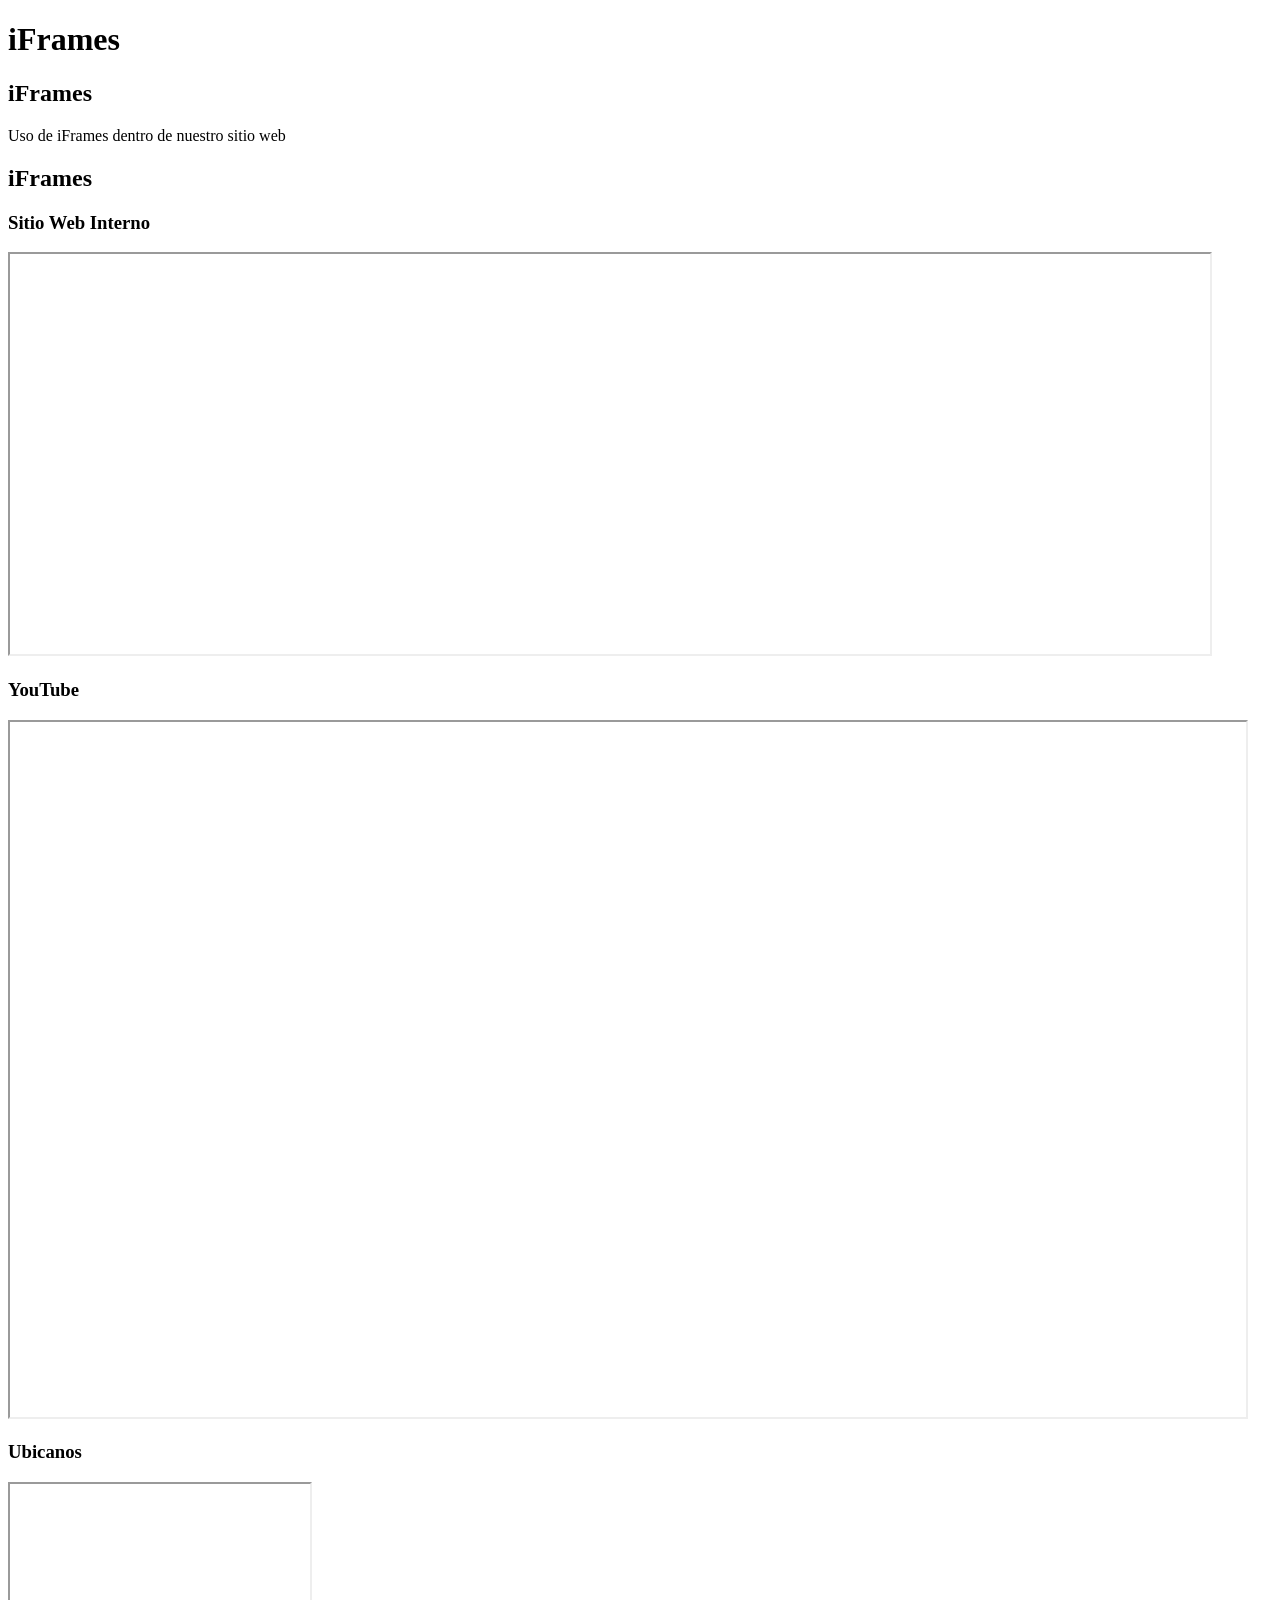
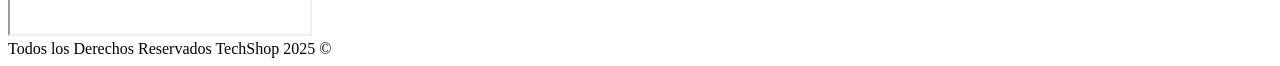
<file: src/main/resources/templates/iframes.html>
<!DOCTYPE html>
<!--
Click nbfs://nbhost/SystemFileSystem/Templates/Licenses/license-default.txt to change this license
Click nbfs://nbhost/SystemFileSystem/Templates/Other/html.html to edit this template
-->
<html>
    <head>
        <title>TechShop</title>
        <meta charset="UTF-8">
    </head>
    <body>
        <header>
            <h1>iFrames</h1>
        </header>
        <aside>
            <h1>iFrames</h1>
            <p>Uso de iFrames dentro de nuestro sitio web</p>
        </aside>
        <section>
            <h2>iFrames</h2>
            <article>
                <h3>Sitio Web Interno</h3>
                <iframe src="http://ufidelitas.ac.cr" height="400" width="1200">
                </iframe>
            </article>
            <article>
                <h3>YouTube</h3>
                <iframe width="1236" height="695"
                        src="https://www.youtube.com/embed/yScNIsLTLYA" title="POCOYO en ESPAÑOL - Juega en la Piscina">
                </iframe>
            </article>
            <article>
                <h3>Ubicanos</h3>
                <iframe src="https://www.google.com/maps/place/Universidad+Fid%C3%A9litas+%E2%80%A2+Heredia/@9.995467,-84.1799882,12z/data=!4m10!1m2!2m1!1suniversidad+fidelitas!3m6!1s0x8fa0faf89f62fc53:0x920a942930d65331!8m2!3d9.9916052!4d-84.143579!15sChV1bml2ZXJzaWRhZCBmaWRlbGl0YXOSAQp1bml2ZXJzaXR5qgFZEAEqGSIVdW5pdmVyc2lkYWQgZmlkZWxpdGFzKAAyHxABIhtIc4d7ftwOBU9pReWOWs7A8QRssC8TaRMH9yMyGRACIhV1bml2ZXJzaWRhZCBmaWRlbGl0YXPgAQA!16s%2Fg%2F11cmt02pqx?entry=ttu&g_ep=EgoyMDI1MDkxNy4wIKXMDSoASAFQAw%3D%3D">
                </iframe>
            </article>
        </section>
        <footer>
            Todos los Derechos Reservados TechShop 2025 &COPY;
        </footer><!-- comment -->
    </body>
</html>
</file>
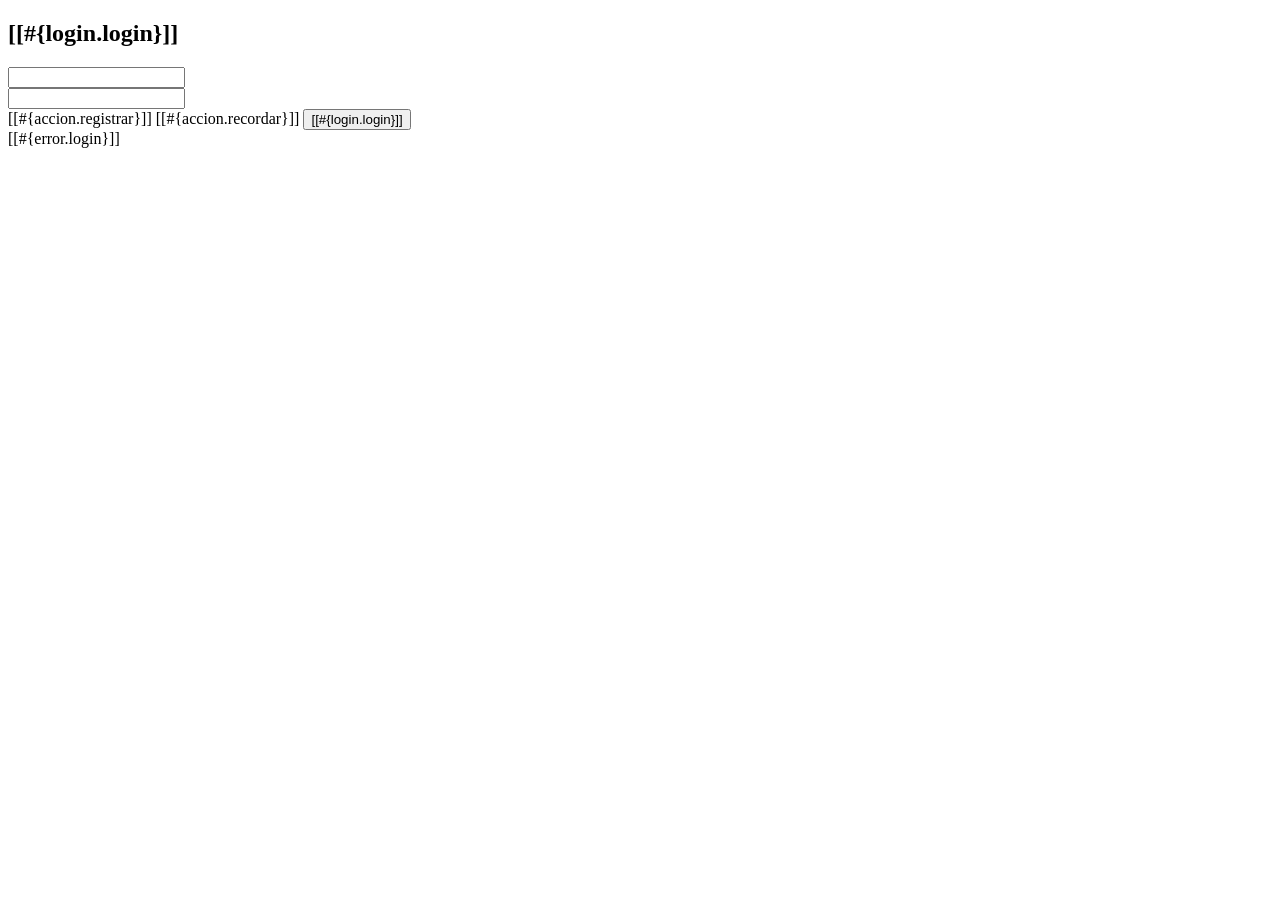
<file: src/main/resources/templates/login.html>
<!DOCTYPE html>
<html xmlns="http://www.w3.org/1999/xhtml"
      xmlns:th="http://www.thymeleaf.org"
      xmlns:sec="http://www.thymeleaf.org/thymeleaf-extras-springsecurity6">
    <head th:replace="~{general/fragmentos :: head}"/>
    <body>
        <header th:replace="~{general/fragmentos :: header}"/>
        <div class="row my-5">
            <div class="col-md-4 offset-md-4">
                <div class="card">
                    <div class="card-header bg-success text-white text-center">
                        <h2>[[#{login.login}]]</h2>
                    </div>
                    <div class="card-body">
                        <form method="POST" th:action="@{/login}">
                            <!-- Formulario y campos -->
                            <div class="row my-3">
                                <label for="username" class="col-md-1 my-auto"><i class="fas fa-user-lock"></i></label>
                                <div class="col-md-11 my-auto">
                                    <input class="form-control" id="username" type="text" name="username" th:placeholder="#{login.username}"/>
                                </div>
                            </div>
                            <div class="row my-3">
                                <label for="password" class="col-md-1 my-auto"><i class="fas fa-key"></i></label>
                                <div class="col-md-11 my-auto">
                                    <input class="form-control" id="password" type="password" name="password" th:placeholder="#{login.password}"/>
                                </div>
                            </div>                            
                            <!-- Botones y enlaces -->
                            <div class="d-flex justify-content-around mt-4">
                                <!-- Enlace de registro (con estilo de botón) -->
                                <a th:href="@{/registro/nuevo}" class="btn btn-primary"><i class="fas fa-user-plus"></i> [[#{accion.registrar}]]</a>                                
                                <!-- Enlace para recordar contraseña -->
                                <a th:href="@{/registro/recordar}" class="btn btn-info"><i class="fas fa-envelope"></i> [[#{accion.recordar}]]</a>                                
                                <!-- Botón para enviar el formulario -->
                                <button class="btn btn-success" type="submit"><i class="fas fa-sign-in-alt"></i> [[#{login.login}]]</button>
                            </div>
                        </form>
                    </div>
                </div>
                <!-- Manejo de Errores -->
                <div th:if="${param.error != null}" class="alert alert-danger mt-3 text-center" role="alert">
                    [[#{error.login}]]
                </div>
            </div>
        </div>
        <footer th:replace="~{general/fragmentos :: footer}"/>
    </body>
</html>
</file>
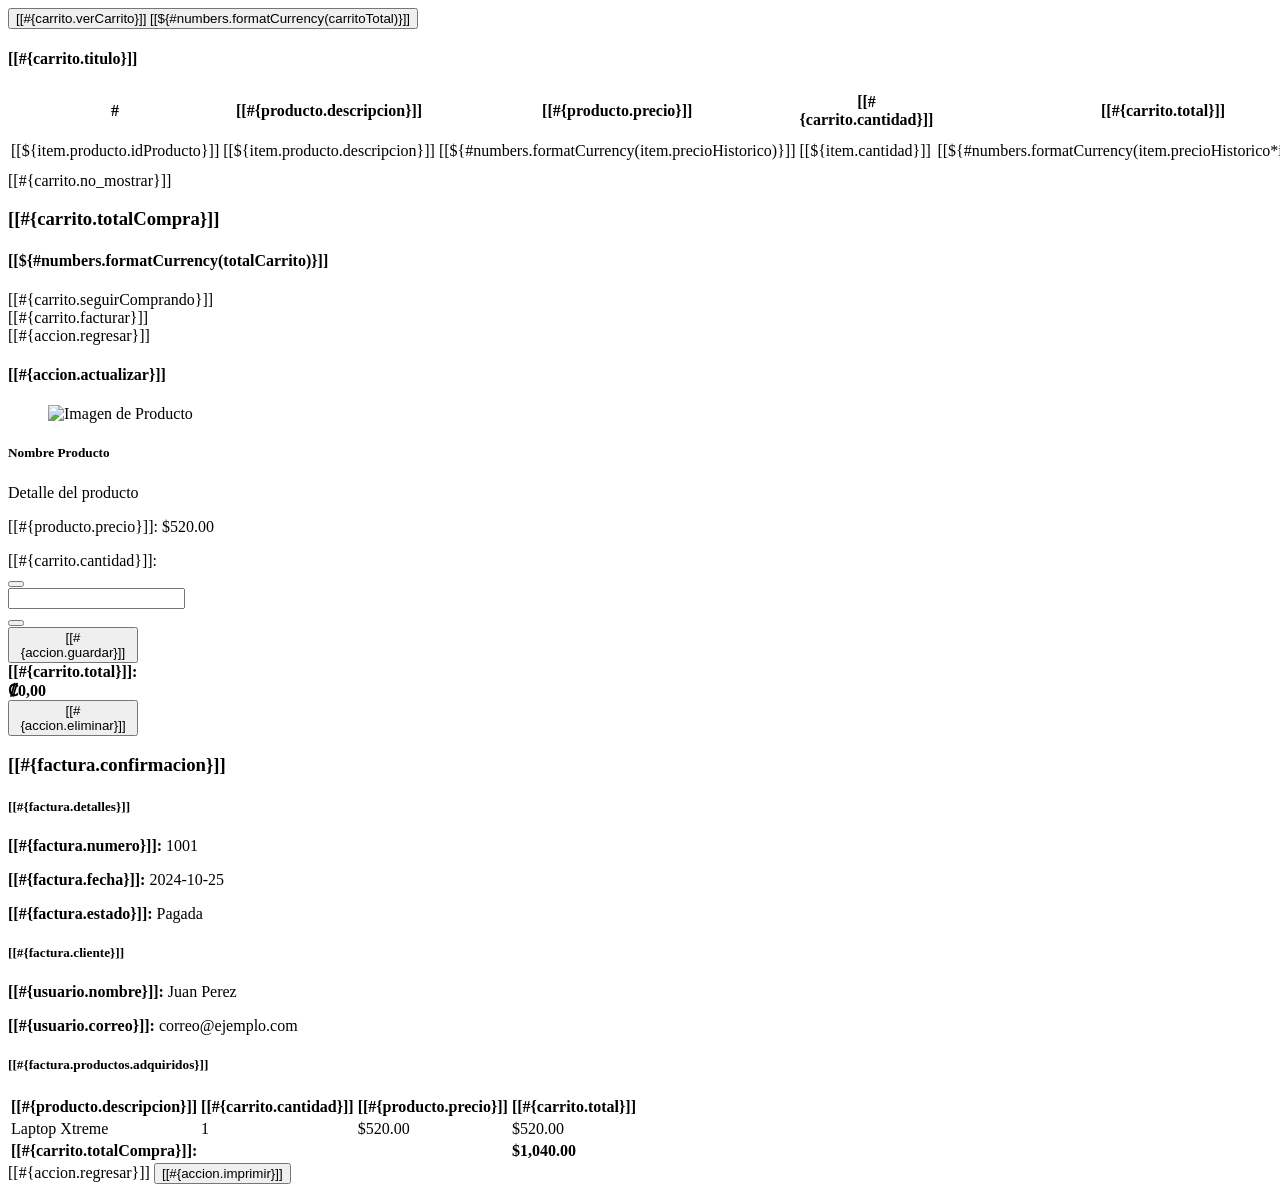
<file: src/main/resources/templates/carrito/fragmentos.html>
<!DOCTYPE html>
<html xmlns:th="http://www.thymeleaf.org"
      xmlns="http://www.w3.org/1999/xhtml"
      xmlns:sec="http://thymeleaf.org/extras/spring-security">
    <head th:replace="~{layout/plantilla :: head}">
        <title>TechShop</title>
    </head>
    <body>       

        <div th:fragment="verCarrito" th:unless="${#lists.isEmpty(listaItems)}">            
            <form action="/carrito/listado">
                <button
                    type="submit"
                    class="btn btn-primary">
                    <i class="fas fa-cart-plus"></i>
                    [[#{carrito.verCarrito}]] [[${#numbers.formatCurrency(carritoTotal)}]]
                </button>
            </form>
        </div>     

        <section th:fragment="listadoCarrito" id="items">          
            <div class="row p-5">
                <div class="col-md-9">
                    <div class="card">
                        <div class="card-header">
                            <h4>[[#{carrito.titulo}]]</h4>
                        </div>
                        <div th:if="${carritoItems != null and !carritoItems.empty}">
                            <table class="table table-stryped">
                                <thead class="thead-dark">
                                    <tr>
                                        <th>#</th>
                                        <th>[[#{producto.descripcion}]]</th>
                                        <th>[[#{producto.precio}]]</th>
                                        <th>[[#{carrito.cantidad}]]</th>
                                        <th>[[#{carrito.total}]]</th>
                                        <th></th>
                                        <th></th>
                                    </tr>
                                </thead>
                                <tbody>
                                    <tr th:each="item : ${carritoItems}">
                                        <td>[[${item.producto.idProducto}]]</td>
                                        <td>[[${item.producto.descripcion}]]</td>
                                        
                                        <td class="text-end">[[${#numbers.formatCurrency(item.precioHistorico)}]]</td>
                                        <td class="text-center">[[${item.cantidad}]]</td>
                                        <td class="text-center">[[${#numbers.formatCurrency(item.precioHistorico*item.cantidad)}]]</td>
                                        <td>
                                            <form th:action="@{/carrito/eliminar/}+${item.producto.idProducto}" method="post" class="d-inline">
                                                <button type="submit" class="btn btn-danger">
                                                    <i class='fas fa-trash'></i> [[#{accion.eliminar}]]
                                                </button>
                                            </form>
                                        </td>
                                        <td>
                                            <a th:href="@{/carrito/modificar/}+${item.producto.idProducto}"
                                               class="btn btn-warning">
                                                <i class='fas fa-pencil'></i> [[#{accion.actualizar}]]
                                            </a>
                                        </td>
                                    </tr>
                                </tbody>
                            </table>
                        </div>
                        <div class="text-center p-2" th:if="${carritoItems== null or carritoItems.empty}">
                            [[#{carrito.no_mostrar}]]
                        </div>
                    </div>
                </div>
                <div class="col-md-3">
                    <div class="card text-center bg-primary text-white mb-3">
                        <div class="card-body">
                            <h3>[[#{carrito.totalCompra}]]</h3>
                            <h4 class="fs-4">
                                [[${#numbers.formatCurrency(totalCarrito)}]]
                            </h4>
                        </div>
                    </div>
                    <div class="card text-center bg-success text-white mb-3">
                        <div class="card-body">
                            <a th:href="@{/}"
                               class="btn btn-success">
                                <i class='fas fa-reply'></i> [[#{carrito.seguirComprando}]]
                            </a>
                        </div>
                    </div>
                    <div class="card text-center bg-info text-white mb-3">
                        <div class="card-body">
                            <a th:href="@{/facturar/carrito}"
                               class="btn btn-info">
                                <i class='fas fa-fordward'></i> [[#{carrito.facturar}]]
                            </a>
                        </div>
                    </div> 
                </div>
            </div>            
        </section>

        <section th:fragment="modificaItem" class="container py-4">
            <div class="row mb-3">
                <div class="col-12">
                    <a th:href="@{/carrito/listado}" class="btn btn-primary">
                        <i class='fas fa-reply'></i> [[#{accion.regresar}]]
                    </a>
                </div>
            </div>

            <div class="card shadow-lg mx-auto" style="max-width: 800px;">
                <div class="card-body">
                    <h4 class="card-title mb-4">[[#{accion.actualizar}]]</h4>
                    <div class="row align-items-center">
                        <div class="col-md-4 text-center mb-3 mb-md-0">
                            <figure>
                                <img th:src="@{${item.producto.rutaImagen}}" 
                                     width="150" 
                                     alt="Imagen de Producto" 
                                     class="rounded shadow-sm"/>
                            </figure>
                        </div>
                        <div class="col-md-8">
                            <h5 class="font-weight-bold" th:text="${item.producto.descripcion}">Nombre Producto</h5>
                            <p class="text-muted small mb-1" th:text="${item.producto.detalle}">Detalle del producto</p>
                            <p class="text-info mb-3">
                                [[#{producto.precio}]]: 
                                <span th:text="${#numbers.formatCurrency(item.precioHistorico)}">$520.00</span>
                                <span id="precioUnitario" 
                                      th:data-precio="${item.precioHistorico}" 
                                      style="display: none;">
                                </span>
                            </p>
                            <form th:action="@{/carrito/actualizar}"
                                  method="post"
                                  th:object="${item}"
                                  class="form-inline mb-4">
                                <input type="hidden" name="idProducto" th:field="*{producto.idProducto}"/>
                                <label class="mr-2">[[#{carrito.cantidad}]]:</label>
                                <div class="input-group input-group-sm mr-4" style="width: 130px;">
                                    <div class="input-group-prepend">
                                        <button type="button" class="btn btn-outline-secondary btn-sm" 
                                                onclick="ajustarCantidad(this, -1)">
                                            <i class="fas fa-minus"></i>
                                        </button>
                                    </div>
                                    <input type="number" 
                                           name="cantidad" 
                                           th:field="*{cantidad}" 
                                           min='1' 
                                           th:max="${item.producto.existencias}"
                                           id="cantidadInput"
                                           class="form-control text-center"
                                           onchange="calcularSubtotalItem()" /> <div class="input-group-append"/>
                                    <button type="button" class="btn btn-outline-secondary btn-sm"
                                            onclick="ajustarCantidad(this, 1)">
                                        <i class="fas fa-plus"></i>
                                    </button>
                                </div>                        
                                <button class="btn btn-success btn-sm" type="submit" name="guardar">
                                    <i class='fas fa-save'></i> [[#{accion.guardar}]]
                                </button>
                            </form>
                            <div class="alert alert-light text-right mb-4">
                                <strong class="h5">[[#{carrito.total}]]: 
                                    <span id="subtotalItemDisplay"
                                          th:with="subtotal=${item.precioHistorico} * ${item.cantidad}"
                                          th:text="${#numbers.formatCurrency(subtotal)}" 
                                          class="text-success">$1,040.00</span>
                                </strong>
                            </div>
                            <div class="text-right">
                                <form th:action="@{/carrito/eliminar/}+${item.producto.idProducto}" 
                                      method="post"
                                      style="display: inline;">
                                    <button type="submit" 
                                            class="btn btn-outline-danger btn-sm"
                                            onclick="return confirm('¿Está seguro de que desea eliminar este producto del carrito?');">
                                        <i class='fas fa-trash'></i> [[#{accion.eliminar}]]
                                    </button>
                                </form>
                            </div>
                        </div>
                    </div>
                </div>
            </div>

            <script>
                // 💡 Función básica para manejar el Stepper UI (requiere jQuery si usas Thymeleaf)
                function ajustarCantidad(button, delta) {
                    var input = $(button).closest('.input-group').find('input[type="number"]');
                    var currentValue = parseInt(input.val());
                    var minValue = parseInt(input.attr('min'));
                    var maxValue = parseInt(input.attr('max'));
                    var newValue = currentValue + delta;
                    // Limitar la cantidad
                    if (newValue >= minValue && newValue <= maxValue) {
                        input.val(newValue);
                        // 💡 SOLUCIÓN DEL PROBLEMA 2: Llamar al cálculo después de cambiar el valor
                        calcularSubtotalItem();
                    } else if (newValue < minValue) {
                        input.val(minValue);
                        calcularSubtotalItem();
                    } else if (newValue > maxValue) {
                        input.val(maxValue);
                        calcularSubtotalItem();
                    }
                    // Lógica para deshabilitar botones (opcional)
                    $(button).closest('.input-group').find('.fa-minus').closest('button').prop('disabled', input.val() <= minValue);
                    $(button).closest('.input-group').find('.fa-plus').closest('button').prop('disabled', input.val() >= maxValue);
                }
                function calcularSubtotalItem() {
                    // 1. Obtener los elementos por sus IDs
                    var cantidadInput = document.getElementById('cantidadInput');
                    // El precio se obtiene del atributo data-precio (valor numérico sin formato)
                    var precioUnitarioSpan = document.getElementById('precioUnitario');
                    var subtotalDisplay = document.getElementById('subtotalItemDisplay');

                    // Verificación de existencia de elementos
                    if (!cantidadInput || !precioUnitarioSpan || !subtotalDisplay)
                        return;

                    // 2. Leer y parsear los valores
                    var cantidad = parseInt(cantidadInput.value) || 0;
                    var precioUnitario = parseFloat(precioUnitarioSpan.dataset.precio) || 0;

                    // 3. Calcular y formatear
                    var nuevoSubtotal = cantidad * precioUnitario;

                    // 4. Actualizar la visualización del Subtotal
                    subtotalDisplay.textContent = formatAsCurrency(nuevoSubtotal);
                }
                function formatAsCurrency(number) {
                    if (isNaN(number))
                        return "$0.00";
                    return new Intl.NumberFormat('es-CR', {// Ejemplo: Español de Costa Rica
                        style: 'currency',
                        currency: 'CRC' // Ejemplo: Colon Costarricense. Cambie a 'USD', 'EUR', etc.
                    }).format(number);
                }
                window.onload = calcularSubtotalItem;
            </script>
        </section>

        <section th:fragment="detalleFactura" class="container py-5">
            <div class="card shadow-lg mx-auto" style="max-width: 900px;">
                <div class="card-header bg-success text-white">
                    <h3 class="mb-0">[[#{factura.confirmacion}]]</h3>
                    <p th:if="${mensaje}" th:text="${mensaje}" class="mb-0"></p>
                </div>

                <div class="card-body">
                    <div class="row mb-4 border-bottom pb-3">
                        <div class="col-md-6">
                            <h5>[[#{factura.detalles}]]</h5>
                            <p><strong>[[#{factura.numero}]]:</strong> <span th:text="${factura.idFactura}">1001</span></p>
                            <p><strong>[[#{factura.fecha}]]:</strong> <span th:text="${#temporals.format(factura.fecha, 'dd-MM-yyyy hh:mm')}">2024-10-25</span></p>
                            <p><strong>[[#{factura.estado}]]:</strong> <span th:text="${factura.estado.valorBD}">Pagada</span></p>
                        </div>
                        <div class="col-md-6 text-md-right">
                            <h5>[[#{factura.cliente}]]</h5>
                            <p><strong>[[#{usuario.nombre}]]:</strong> <span th:text="${factura.usuario.nombre} + ' ' + ${factura.usuario.apellidos}">Juan Perez</span></p>
                            <p><strong>[[#{usuario.correo}]]:</strong> <span th:text="${factura.usuario.correo}">correo@ejemplo.com</span></p>
                        </div>
                    </div>

                    <h5>[[#{factura.productos.adquiridos}]]</h5>
                    <div class="table-responsive mb-4">
                        <table class="table table-bordered table-striped">
                            <thead class="thead-light">
                                <tr>
                                    <th>[[#{producto.descripcion}]]</th>
                                    <th class="text-center">[[#{carrito.cantidad}]]</th>
                                    <th class="text-right">[[#{producto.precio}]]</th>
                                    <th class="text-right">[[#{carrito.total}]]</th>
                                </tr>
                            </thead>
                            <tbody>
                                <tr th:each="venta, iterStat : ${factura.ventas}">
                                    <td th:text="${venta.producto.descripcion}">Laptop Xtreme</td>
                                    <td class="text-center" th:text="${venta.cantidad}">1</td>
                                    <td class="text-end" th:text="${#numbers.formatCurrency(venta.precioHistorico)}">$520.00</td>
                                    <td class="text-end" th:with="subtotal=${venta.precioHistorico} * ${venta.cantidad}"
                                        th:text="${#numbers.formatCurrency(subtotal)}">$520.00</td>
                                </tr>
                            </tbody>
                            <tfoot>
                                <tr>
                                    <td colspan="3" class="text-end"><strong>[[#{carrito.totalCompra}]]:</strong></td>
                                    <td class="text-end text-success">
                                        <strong class="h5" th:text="${#numbers.formatCurrency(factura.total)}">$1,040.00</strong>
                                    </td>
                                </tr>
                            </tfoot>
                        </table>
                    </div>

                    <div class="text-center">
                        <a th:href="@{/}" class="btn btn-primary btn-lg d-print-none">
                            <i class='fas fa-home'></i> [[#{accion.regresar}]]
                        </a>
                        <button onclick="window.print()" class="btn btn-primary btn-lg d-print-none">
                            <i class='fas fa-print'></i> [[#{accion.imprimir}]]
                        </button>
                    </div>

                </div>
            </div>
        </section>

    </body>
</html>
</file>
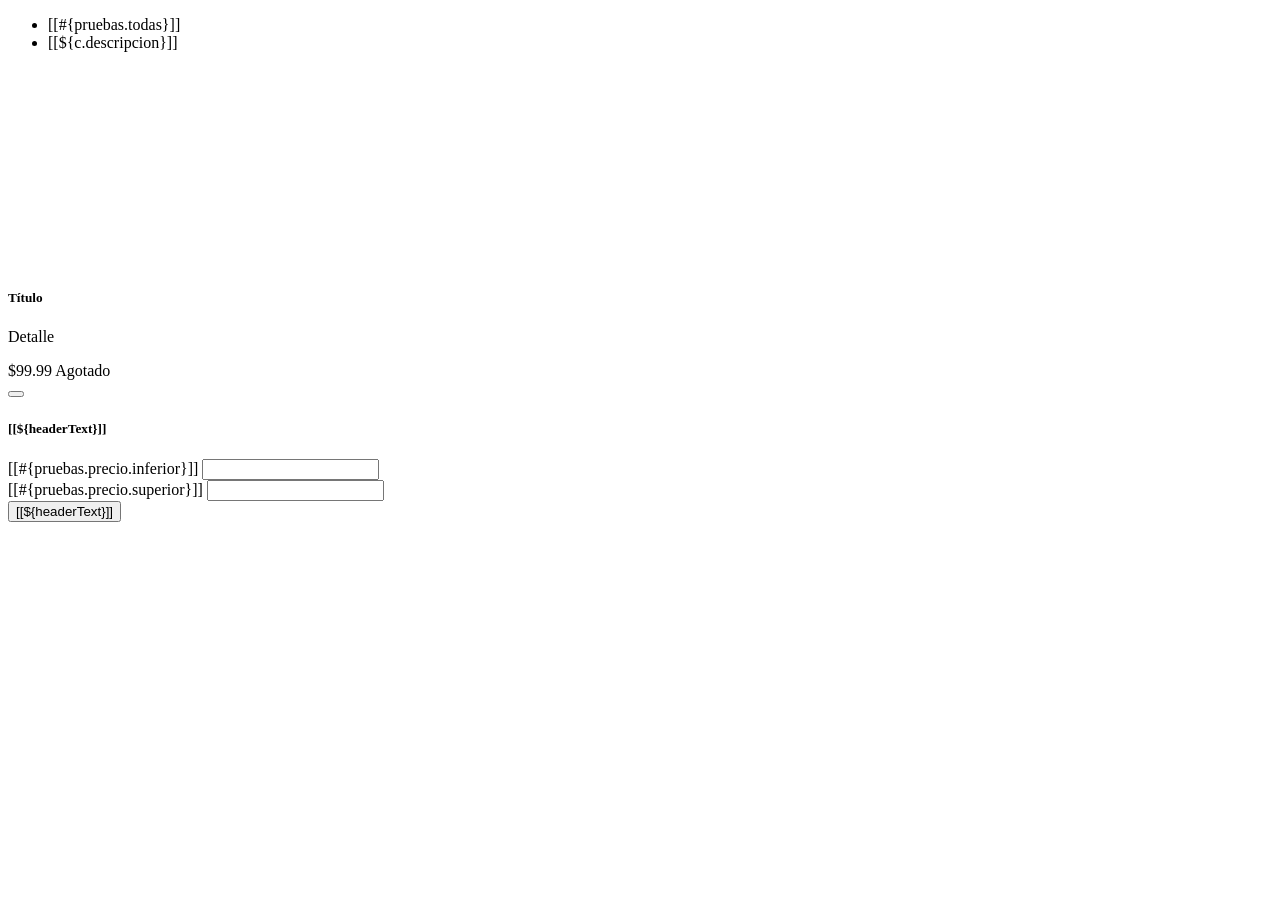
<file: src/main/resources/templates/consultas/fragmentos.html>
<!DOCTYPE html>
<html xmlns="http://www.w3.org/1999/xhtml"
      xmlns:th="http://www.thymeleaf.org"
      xmlns:sec="http://www.thymeleaf.org/thymeleaf-extras-springsecurity6">
    <head th:replace="~{general/plantilla :: head}"/>
    <body>
        <!-- fragmento 1 para Agregar producto en ventana modal -->
        <section th:fragment="tabs" class="py-3 mb-4">
            <div class="d-flex justify-content-center px-5"> 
                <ul class="nav nav-underline">
                    <li class="nav-item">
                        <a th:href="@{/}" 
                           th:classappend="${idCategoriaActual == null} ? 'active'"
                           class="nav-link" 
                           aria-current="page">
                            [[#{pruebas.todas}]]
                        </a>
                    </li>
                    <li th:each="c : ${categorias}" class="nav-item">
                        <a th:href="@{/consultas/{id}(id=${c.idCategoria})}"
                           th:classappend="${idCategoriaActual != null and idCategoriaActual.equals(c.idCategoria)} ? 'active'"
                           class="nav-link">
                            [[${c.descripcion}]]
                        </a>
                    </li>
                </ul>
            </div>
        </section>

        <!-- fragmento 2 para el listado de tarjetas de productos -->
        <section th:fragment="tarjetas" class="container py-4">
            <div class="row row-cols-1 row-cols-sm-2 row-cols-lg-3 row-cols-xl-4 g-4">
                <div th:each="p : ${productos}" class="col">
                    <div class="card h-100 shadow-sm">
                        <div class="d-flex justify-content-center align-items-center bg-light p-3" style="height: 200px;">
                            <img th:src="${p.rutaImagen}" class="img-fluid" 
                                 th:alt="${p.descripcion}" 
                                 style="max-height: 100%; object-fit: contain;"/>
                        </div>
                        <div class="card-header bg-white">
                            <h5 class="card-title text-center text-truncate mb-0" th:text="${p.descripcion}">Título</h5>
                        </div>
                        <div class="card-body d-flex flex-column">
                            <p class="card-text text-muted mb-auto text-truncate" th:text="${p.detalle}">Detalle</p>
                        </div>
                        <div class="card-footer bg-white d-flex justify-content-between align-items-center">
                            <div class="fw-bold">
                                <span class="text-success h5" th:text="${#numbers.formatCurrency(p.precio)}">$99.99</span>
                                <span th:if="${p.existencias > 0}" class="badge text-bg-success ms-2" th:text="${p.existencias} + ' unidades'"></span>
                                <span th:unless="${p.existencias > 0}" class="badge text-bg-danger ms-2">Agotado</span>
                            </div>
                            <form th:action="@{/carrito/agregar}" th:method="POST" class="d-inline">
                                <input type="hidden" th:value="${p.idProducto}" name="idProducto"/>
                                <button type="button" 
                                        class="btn btn-sm btn-primary" 
                                        th:disabled="${p.existencias == 0}"
                                        onclick="addCart(this.form)">
                                    <i class="fas fa-cart-plus"></i>
                                </button>
                            </form>
                        </div>
                    </div>
                </div>
            </div>
        </section>

        <section th:fragment="consultas">
            <div class="row row-cols-4 p-2">
                <div th:replace="~{consultas/fragmentos :: formularioConsulta('/consultas/consultaDerivada', #{pruebas.ampliadas}, 'primary')}"></div>
                <div th:replace="~{consultas/fragmentos :: formularioConsulta('/consultas/consultaJPQL', #{pruebas.jpql}, 'warning')}"></div>
                <div th:replace="~{consultas/fragmentos :: formularioConsulta('/consultas/consultaSQL', #{pruebas.nativo}, 'success')}"></div>
                <div th:replace="~{consultas/fragmentos :: formularioConsulta('/consultas/consultaExistencias', #{pruebas.existencias}, 'danger')}"></div>
            </div>
        </section>

        <div th:fragment="formularioConsulta(actionUrl, headerText, buttonColor)">
            <form method="post" th:action="@{${actionUrl}}" class="was-validated">
                <div class="card p-2">
                    <div class="card-header text-center text-white" th:classappend="${'bg-' + buttonColor}">
                        <h5>[[${headerText}]]</h5>
                    </div>
                    <div class="card-body">
                        <div class="mb-3">
                            <label>[[#{pruebas.precio.inferior}]]</label>
                            <input type="number" name="precioInf" class="form-control" th:value="${precioInf}" min="0" required/>
                        </div>
                        <div class="mb-3">
                            <label>[[#{pruebas.precio.superior}]]</label>
                            <input type="number" name="precioSup" class="form-control" th:value="${precioSup}" min="0" required/>
                        </div>
                    </div>
                    <div class="card-footer text-center">
                        <button type="submit" class="btn text-white" th:classappend="${'btn-' + buttonColor}">
                            <i class="fa-solid fa-magnifying-glass"></i> [[${headerText}]]
                        </button>
                    </div>
                </div>
            </form>
        </div>

    </body>
</html>
</file>
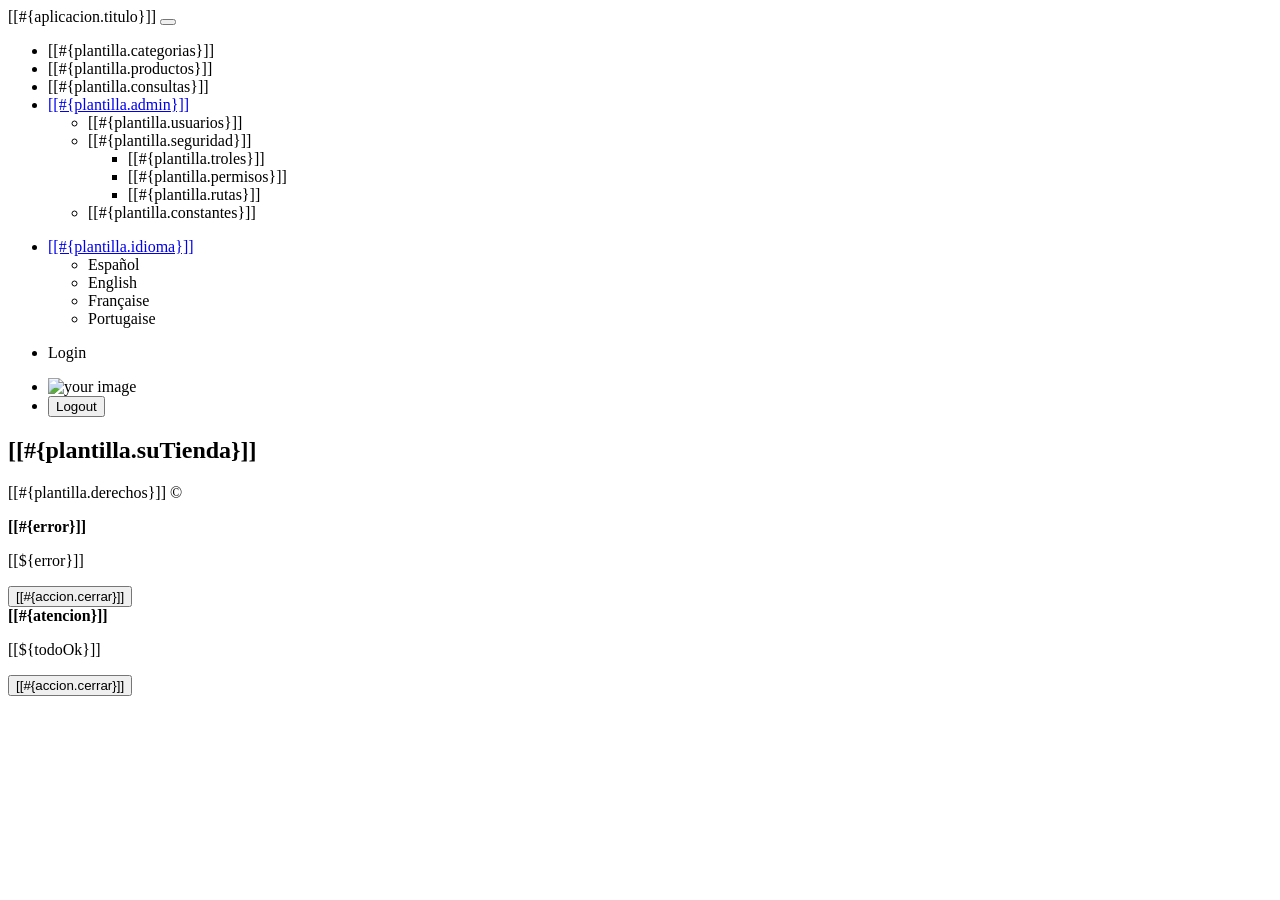
<file: src/main/resources/templates/general/fragmentos.html>
<!DOCTYPE html>
<html xmlns="http://www.w3.org/1999/xhtml"
      xmlns:th="http://www.thymeleaf.org"      
      xmlns:sec="http://www.thymeleaf.org/thymeleaf-extras-springsecurity6">
    <head th:fragment="head">
        <title>TechShop</title>
        <meta charset="UTF-8"/>
        <link rel="icon" type="image/png" sizes="16x16" href="/fav/favicon-16x16.png"/>
        <link rel="icon" type="image/png" sizes="32x32" href="/fav/favicon-32x32.png"/>
        <link rel="icon" type="image/png" sizes="96x96" href="/fav/favicon-96x96.png"/>
        <link rel="icon" type="image/png" sizes="256x256" href="/fav/favicon-256x256.png"/>
        <link th:href="@{/webjars/bootstrap/css/bootstrap.min.css}" rel="stylesheet"/>
        <link th:href="@{/webjars/font-awesome/css/all.css}" rel="stylesheet"/>
        <script th:src="@{/js/rutinas.js}"></script>
        <script th:src="@{/webjars/jquery/jquery.min.js}"></script>
        <script th:src="@{/webjars/popper.js/umd/popper.min.js}"></script>
        <script th:src="@{/webjars/bootstrap/js/bootstrap.min.js}"></script>    
        <link th:href="@{/css/estilos.css}" rel="stylesheet"/>
        <meta name="_csrf" th:content="${_csrf.token}"/>
        <meta name="_csrf_header" th:content="${_csrf.headerName}"/>
    </head>
    <body>
        <header th:fragment="header" class="header d-print-none">
            <nav class="navbar navbar-expand-sm p-0">
                <div class="container">                    
                    <a th:href="@{/}" class="navbar-brand">[[#{aplicacion.titulo}]]</a>
                    <button class="navbar-toggler" data-bs-toggle="collapse" data-bs-target="#navbarCollapse">
                        <span class="navbar-toggler-icon"></span>
                    </button>
                    <div class="collapse navbar-collapse justify-content-between" id="navbarCollapse">
                        <ul class="navbar-nav" sec:authorize="hasRole('ROLE_VENDEDOR') or hasRole('ROLE_ADMIN')">
                            <li class="nav-item px-2"><a class="nav-link" th:href="@{/categoria/listado}">[[#{plantilla.categorias}]]</a></li>
                            <li class="nav-item px-2"><a class="nav-link" th:href="@{/producto/listado}">[[#{plantilla.productos}]]</a></li>
                            <li class="nav-item px-2"><a class="nav-link" th:href="@{/consultas/listado}">[[#{plantilla.consultas}]]</a></li>                                
                            <li class="nav-item dropdown" sec:authorize="hasRole('ROLE_ADMIN')">
                                <a class="nav-link dropdown-toggle" data-bs-toggle="dropdown" href="#" role="button" aria-expanded="false">
                                    [[#{plantilla.admin}]]</a>
                                <ul class="dropdown-menu">
                                    <li><a class="dropdown-item" th:href="@{/usuario/listado}">[[#{plantilla.usuarios}]]</a></li>                                    
                                    <li class="submenu submenu-md dropend">
                                        <a class="dropdown-item dropdown-toggle" role="button" data-bs-toggle="dropdown" aria-expanded="false"
                                           onclick="event.stopPropagation();">
                                            [[#{plantilla.seguridad}]]
                                        </a>
                                        <ul class="dropdown-menu">                                            
                                            <li><a class="dropdown-item" th:href="@{/role/listado}">[[#{plantilla.troles}]]</a></li>
                                            <li><a class="dropdown-item" th:href="@{/usuario_role/asignar}">[[#{plantilla.permisos}]]</a></li>
                                            <li><a class="dropdown-item" th:href="@{/ruta/listado}">[[#{plantilla.rutas}]]</a></li>
                                        </ul>
                                    </li>
                                    <li><a class="dropdown-item" th:href="@{/constante/listado}">[[#{plantilla.constantes}]]</a></li>
                                </ul>
                            </li>
                        </ul>
                        <ul class="navbar-nav">
                            <li class="nav-item dropdown">
                                <a class="nav-link dropdown-toggle" data-bs-toggle="dropdown" href="#" role="button" aria-expanded="false">
                                    [[#{plantilla.idioma}]]</a>
                                <ul class="dropdown-menu">
                                    <li><a class="dropdown-item" th:href="@{/(lang=es)}">Español</a></li>
                                    <li><a class="dropdown-item" th:href="@{/(lang=en)}">English</a></li>
                                    <li><a class="dropdown-item" th:href="@{/(lang=fr)}">Française</a></li>
                                    <li><a class="dropdown-item" th:href="@{/(lang=pt)}">Portugaise</a></li>
                                </ul>
                            </li>
                        </ul>
                        <div id="resultBlock">
                        </div>
                        <ul class="navbar-nav" sec:authorize="!isAuthenticated()">
                            <li class="nav-item">
                                <a class="nav-link" th:href="@{/login}">
                                    <i class="fas fa-sign-in-alt"></i>
                                    <span class="ms-1">Login</span>
                                </a>
                            </li>
                        </ul>
                        <ul class="navbar-nav" sec:authorize="isAuthenticated()">
                            <li class="nav-item my-auto">
                                <a class="nav-link">
                                    <img th:src="@{${session.imagenUsuario}}" 
                                         alt="your image" height="40" class="rounded-circle"/>

                                    <span sec:authentication="name" class="ms-1"></span>
                                </a>
                            </li>
                            <li class="nav-item my-auto">
                                <form method="post" th:action="@{/logout}">
                                    <button class="btn nav-link" type="submit">
                                        <i class="fas fa-sign-out-alt"></i>
                                        <span class="ms-1">Logout</span>
                                    </button>
                                </form>
                            </li>
                        </ul>
                    </div>
                </div>
            </nav>
            <section id="main-header" class="py-2 bg-success text-white">
                <div class="container">
                    <div class="row">
                        <div class="col-md-6">
                            <h1><i class="fas fa-cog"></i> [[#{plantilla.suTienda}]]</h1>
                        </div>
                    </div>
                </div>
            </section>
        </header>

        <footer th:fragment="footer" class="p-2 mt-5 bg-info text-white d-print-none">
            <p class="lead text-center">[[#{plantilla.derechos}]] &COPY;</p>
        </footer>

        <section th:fragment="mostrarToast">
            <div aria-live="polite" aria-atomic="true" 
                 class="position-fixed top-50 start-50 translate-middle" style="z-index: 1080;">                
                <div th:if="${error}" class="toast show"
                     role="alert"
                     aria-live="assertive"                     
                     aria-atomic="true"
                     data-bs-autohide="true">
                    <div class="toast-header text-white bg-danger">
                        <i class="fa-solid fa-bomb"></i> <strong clas=me-auto> [[#{error}]]</strong>
                    </div>
                    <div class="toast-body">
                        <p>[[${error}]]</p>
                        <div class="mt-2 pt-2 border-top text-center">
                            <button type="button" class="btn btn-secondary btn-sm" 
                                    data-bs-dismiss="toast">[[#{accion.cerrar}]]</button>
                        </div>
                    </div>
                </div>
                <div th:if="${todoOk}" class="toast show"
                     role="status"
                     aria-live="polite"
                     aria-atomic="true"
                     data-bs-autohide="true">
                    <div class="toast-header text-white bg-success">
                        <i class="fa-solid fa-square-check"></i> <strong clas=me-auto> [[#{atencion}]]</strong>
                    </div>
                    <div class="toast-body">
                        <p>[[${todoOk}]]</p>
                        <div class="mt-2 pt-2 border-top text-center">
                            <button type="button" class="btn btn-secondary btn-sm" 
                                    data-bs-dismiss="toast">[[#{accion.cerrar}]]</button>
                        </div>
                    </div>
                </div>
            </div>
        </section>

    </body>
</html>
</file>
